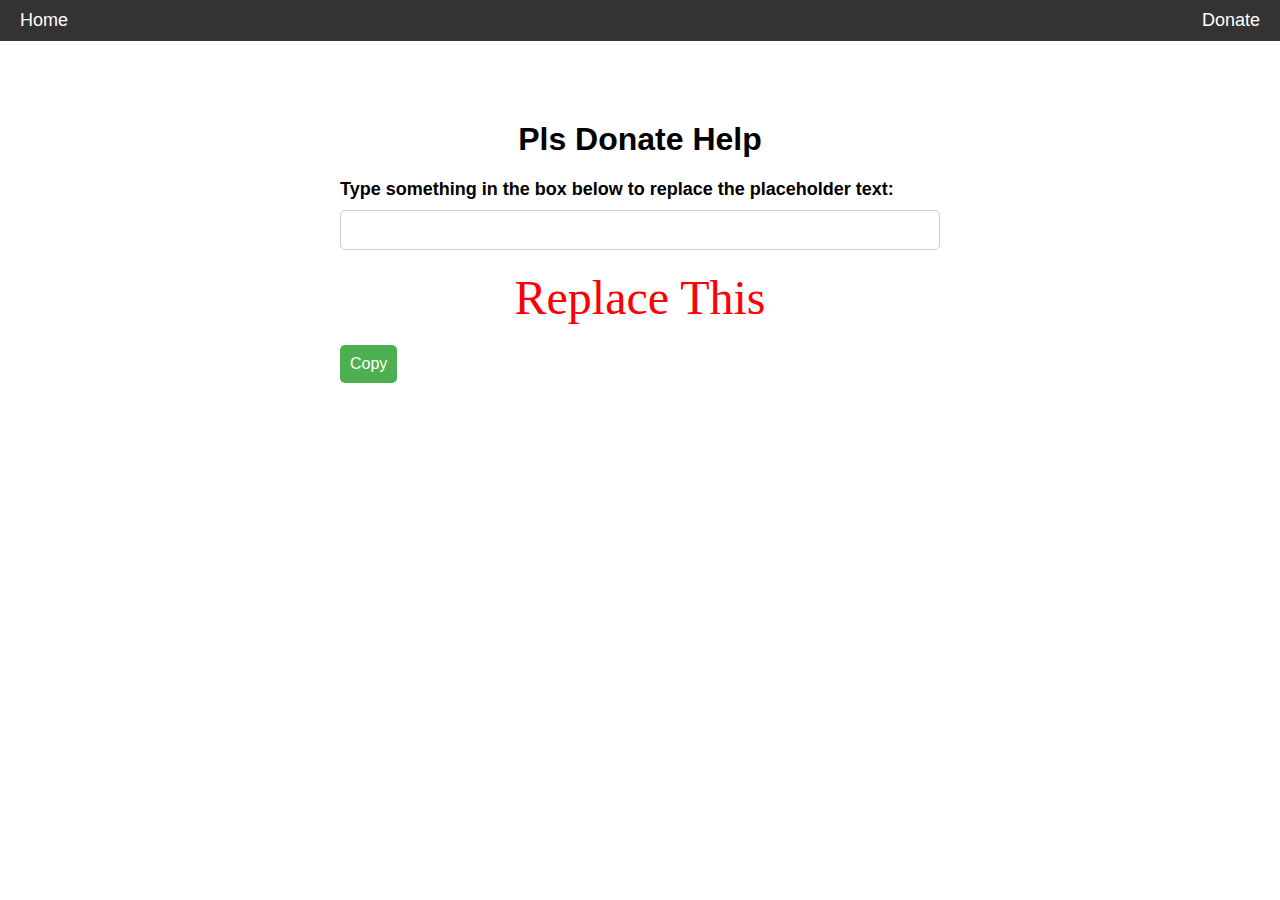
<file: index.html>
<!DOCTYPE html>
<html>
  <head>
    <title>Pls Donate Help</title>
    <link rel="stylesheet" type="text/css" href="style.css">
  </head>
  <body>
      <nav>
      <a href="index.html">Home</a>
      <a href="donate.html">Donate</a>
    </nav>
    <div class="container">
      <h1>Pls Donate Help</h1>
      <label for="inputBox">Type something in the box below to replace the placeholder text:</label>
      <input type="text" id="inputBox">
      <div id="result">
        <stroke color="#2A0030" thickness="4">
          <font size="90">
            <font color="#FF0000">
              <font face="LuckiestGuy" id="outputText">Replace This</font>
            </font>
          </font>
        </stroke>
      </div>
      <button id="copyButton">Copy</button>
    </div>
    <script src="script.js"></script>
  </body>
</html>
</file>
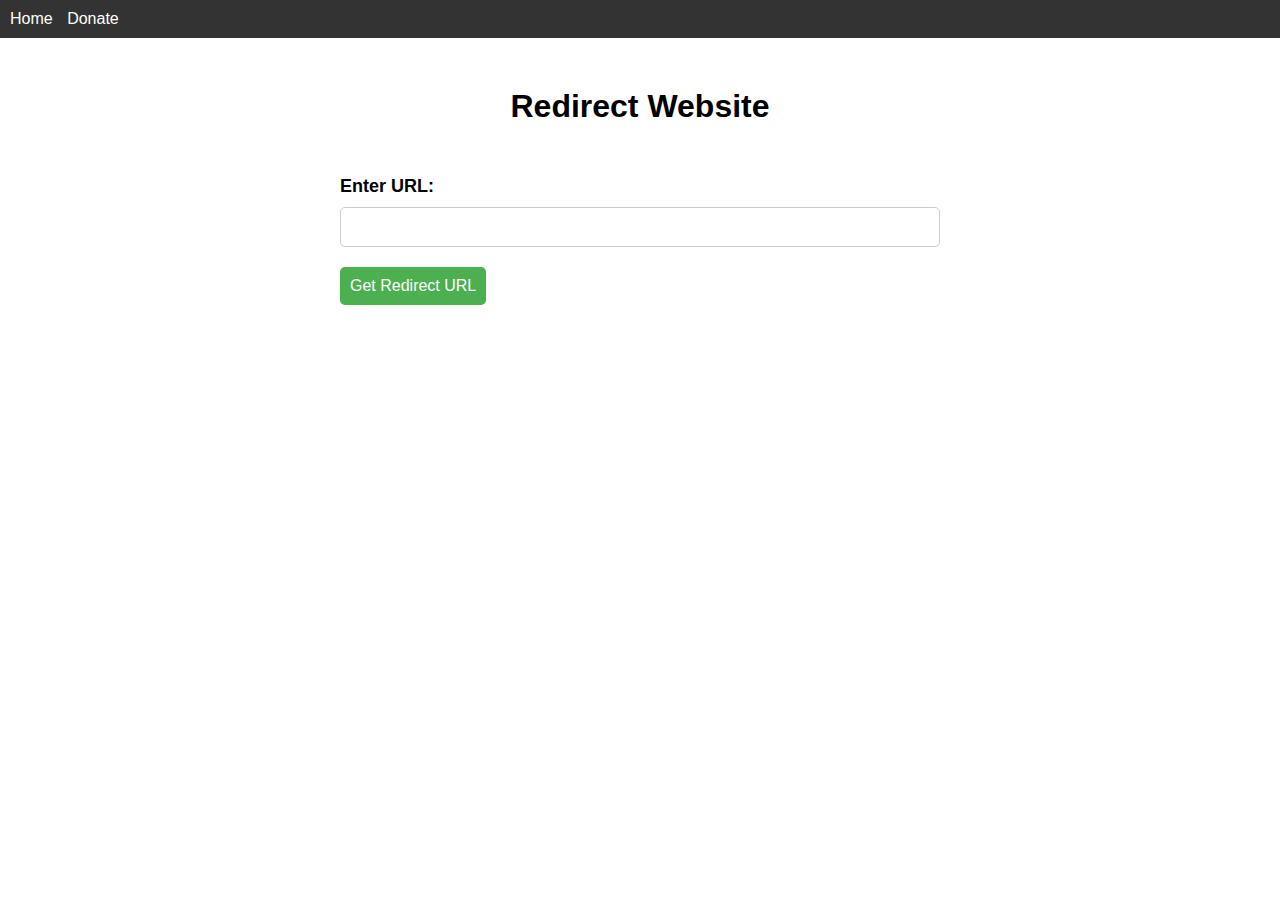
<file: donate.html>
<!DOCTYPE html>
<html>
  <head>
    <meta charset="utf-8">
    <title>Redirect Website</title>
    <style>
      body {
        font-family: Arial, sans-serif;
        margin: 0;
        padding: 0;
      }

      h1 {
        text-align: center;
        margin-top: 50px;
      }

      .container {
        max-width: 600px;
        margin: 0 auto;
        padding: 30px;
      }

      label {
        font-size: 18px;
        font-weight: bold;
        display: block;
        margin-bottom: 10px;
      }

      input[type="text"] {
        font-size: 16px;
        padding: 10px;
        border: 1px solid #ccc;
        border-radius: 5px;
        width: 100%;
        box-sizing: border-box;
      }

      #result {
        margin-top: 20px;
        font-size: 36px;
        text-align: center;
      }

      #result stroke {
        stroke-width: 5;
        stroke-linecap: round;
        stroke-linejoin: round;
      }

      #submit-button {
        display: block;
        margin-top: 20px;
        font-size: 16px;
        padding: 10px;
        background-color: #4CAF50;
        color: white;
        border: none;
        border-radius: 5px;
        cursor: pointer;
        transition: all 0.3s ease;
      }

      #submit-button:hover {
        background-color: #3e8e41;
      }

      /* Navigation styles */
      nav {
        background-color: #333;
        padding: 10px;
      }

      nav a {
        color: #fff;
        text-decoration: none;
        margin-right: 10px;
      }

      nav a:hover {
        text-decoration: underline;
      }

    </style>
  </head>
  <body>
    <nav>
      <a href="index.html">Home</a>
      <a href="donate.html">Donate</a>
    </nav>
    <h1>Redirect Website</h1>
    <div class="container">
      <form>
        <label for="input-url">Enter URL:</label>
        <input type="text" id="input-url" name="input-url">
        <button type="submit" id="submit-button">Get Redirect URL</button>
      </form>
      <div id="result"></div>
    </div>
    <script>
      const form = document.querySelector('form');
      const resultDiv = document.getElementById('result');

      form.addEventListener('submit', (event) => {
        event.preventDefault();
        const inputUrl = document.getElementById('input-url').value;
        const redirectUrl = `https://plsdonate.com/@${inputUrl}`;
        resultDiv.innerHTML = `<a href="${redirectUrl}" target="_blank">${redirectUrl}</a>`;
      });
    </script>
  </body>
</html>
</file>
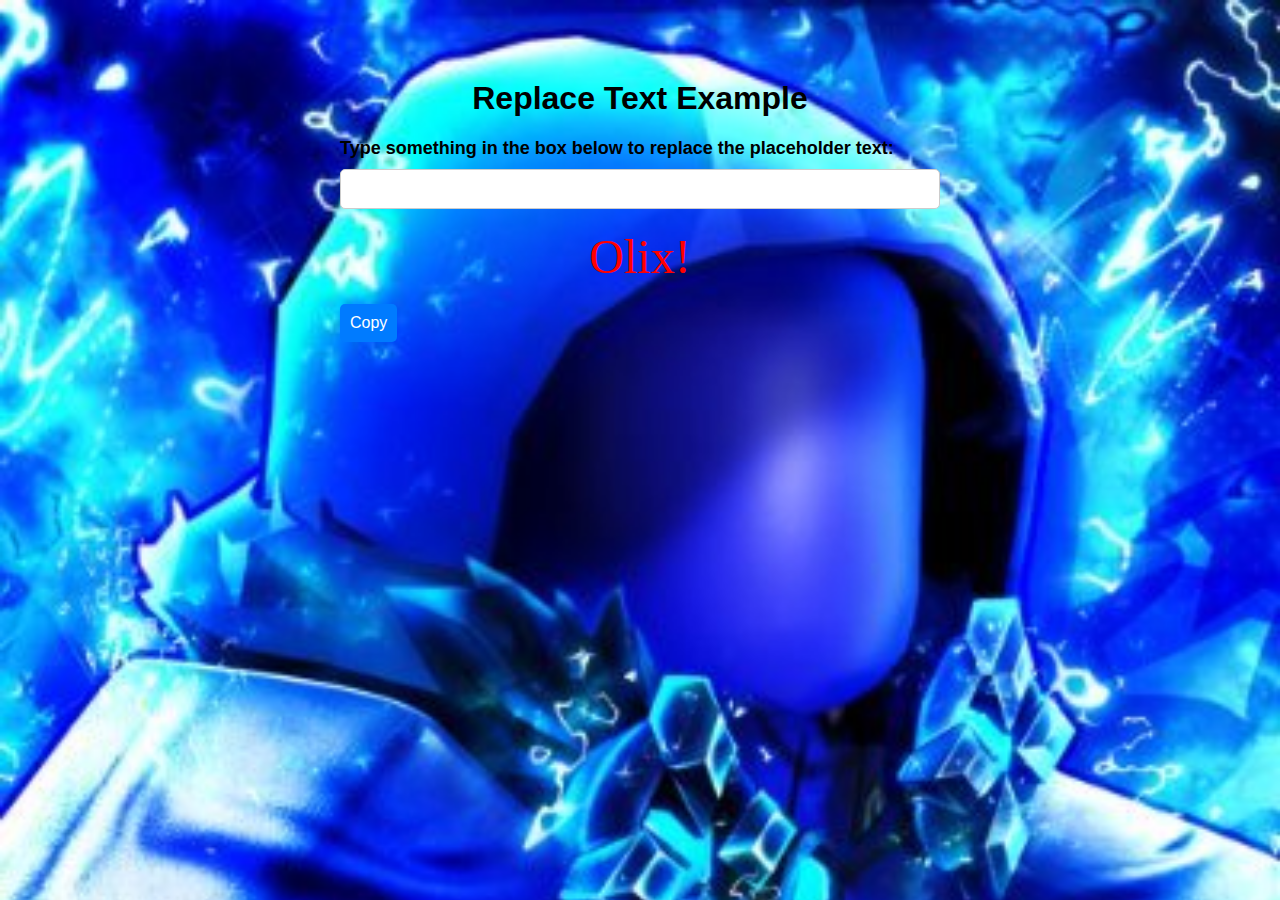
<file: olix.html>
<!DOCTYPE html>
<html>
  <head>
    <title>Replace Text Example</title>
    <style>
      body {
        background-image: url('olix.jpg');
        background-size: cover;
      }
      body {
        font-family: Arial, sans-serif;
        margin: 0;
        padding: 0;
      }

      h1 {
        text-align: center;
        margin-top: 50px;
      }

      .container {
        max-width: 600px;
        margin: 0 auto;
        padding: 30px;
      }

      label {
        font-size: 18px;
        font-weight: bold;
        display: block;
        margin-bottom: 10px;
      }

      input[type="text"] {
        font-size: 16px;
        padding: 10px;
        border: 1px solid #ccc;
        border-radius: 5px;
        width: 100%;
        box-sizing: border-box;
      }

      #result {
        margin-top: 20px;
        font-size: 36px;
        text-align: center;
      }

      #result stroke {
        stroke-width: 5;
        stroke-linecap: round;
        stroke-linejoin: round;
      }

      #copyButton {
        display: block;
        margin-top: 20px;
        font-size: 16px;
        padding: 10px;
        background-color: #007bff;
        color: #fff;
        border: none;
        border-radius: 5px;
        cursor: pointer;
      }

      #copyButton:hover {
        background-color: #0062cc;
      }
    </style>
  </head>
  <body>
    <div class="container">
      <h1>Replace Text Example</h1>
      <label for="inputBox">Type something in the box below to replace the placeholder text:</label>
      <input type="text" id="inputBox">
      <div id="result">
        <stroke color="#2A0030" thickness="4">
          <font size="90">
            <font color="#FF0000">
              <font face="LuckiestGuy" id="outputText">Olix!</font>
            </font>
          </font>
        </stroke>
      </div>
      <button id="copyButton">Copy</button>
    </div>
    <script>
      // Get references to the input box, output text, and copy button
      const inputBox = document.getElementById('inputBox');
      const outputText = document.getElementById('outputText');
      const copyButton = document.getElementById('copyButton');

      // Add an event listener to the input box to listen for changes
      inputBox.addEventListener('input', () => {
        // Set the output text to the value of the input box
        outputText.textContent = inputBox.value;
      });

      // Add an event listener to the copy button to listen for clicks
      copyButton.addEventListener('click', () => {
        // Create a new textarea element to hold the output text
        const textarea = document.createElement('textarea');
        textarea.value =
          '<stroke color="#2A0030" thickness="4"><font size="90"><font color="#FF0000"><font face="LuckiestGuy">' +
          inputBox.value +
          '</font></font></font></stroke>';
        document.body.appendChild(textarea);

        // Select the text in the textarea and copy it
        textarea.select();
        document.execCommand('copy');

        // Remove the textarea element from the DOM
        document.body.removeChild(textarea);
      });
    </script>
  </body>
</html>
</file>
<file: style.css>
body {
  font-family: Arial, sans-serif;
  margin: 0;
  padding: 0;
}

h1 {
  text-align: center;
  margin-top: 50px;
}

.container {
  max-width: 600px;
  margin: 0 auto;
  padding: 30px;
}

label {
  font-size: 18px;
  font-weight: bold;
  display: block;
  margin-bottom: 10px;
}

input[type="text"] {
  font-size: 16px;
  padding: 10px;
  border: 1px solid #ccc;
  border-radius: 5px;
  width: 100%;
  box-sizing: border-box;
}

#result {
  margin-top: 20px;
  font-size: 36px;
  text-align: center;
}

#result stroke {
  stroke-width: 5;
  stroke-linecap: round;
  stroke-linejoin: round;
}

#copyButton {
  display: block;
  margin-top: 20px;
  font-size: 16px;
  padding: 10px;
  background-color: #4CAF50;
  color: white;
  border: none;
  border-radius: 5px;
  cursor: pointer;
  transition: all 0.3s ease;
}

#copyButton:hover {
  background-color: #3e8e41;
}

nav {
  display: flex;
  justify-content: space-between;
  align-items: center;
  background-color: #333;
  padding: 10px;
}

nav a {
  color: white;
  text-decoration: none;
  margin: 0 10px;
  font-size: 18px;
}

nav a:hover {
  text-decoration: underline;
}

nav ul {
  display: flex;
  list-style: none;
  margin: 0;
  padding: 0;
}

nav li {
  margin: 0 10px;
}

nav a.home {
  margin-right: auto;
}

nav a.donate {
  margin-left: auto;
}
</file>
